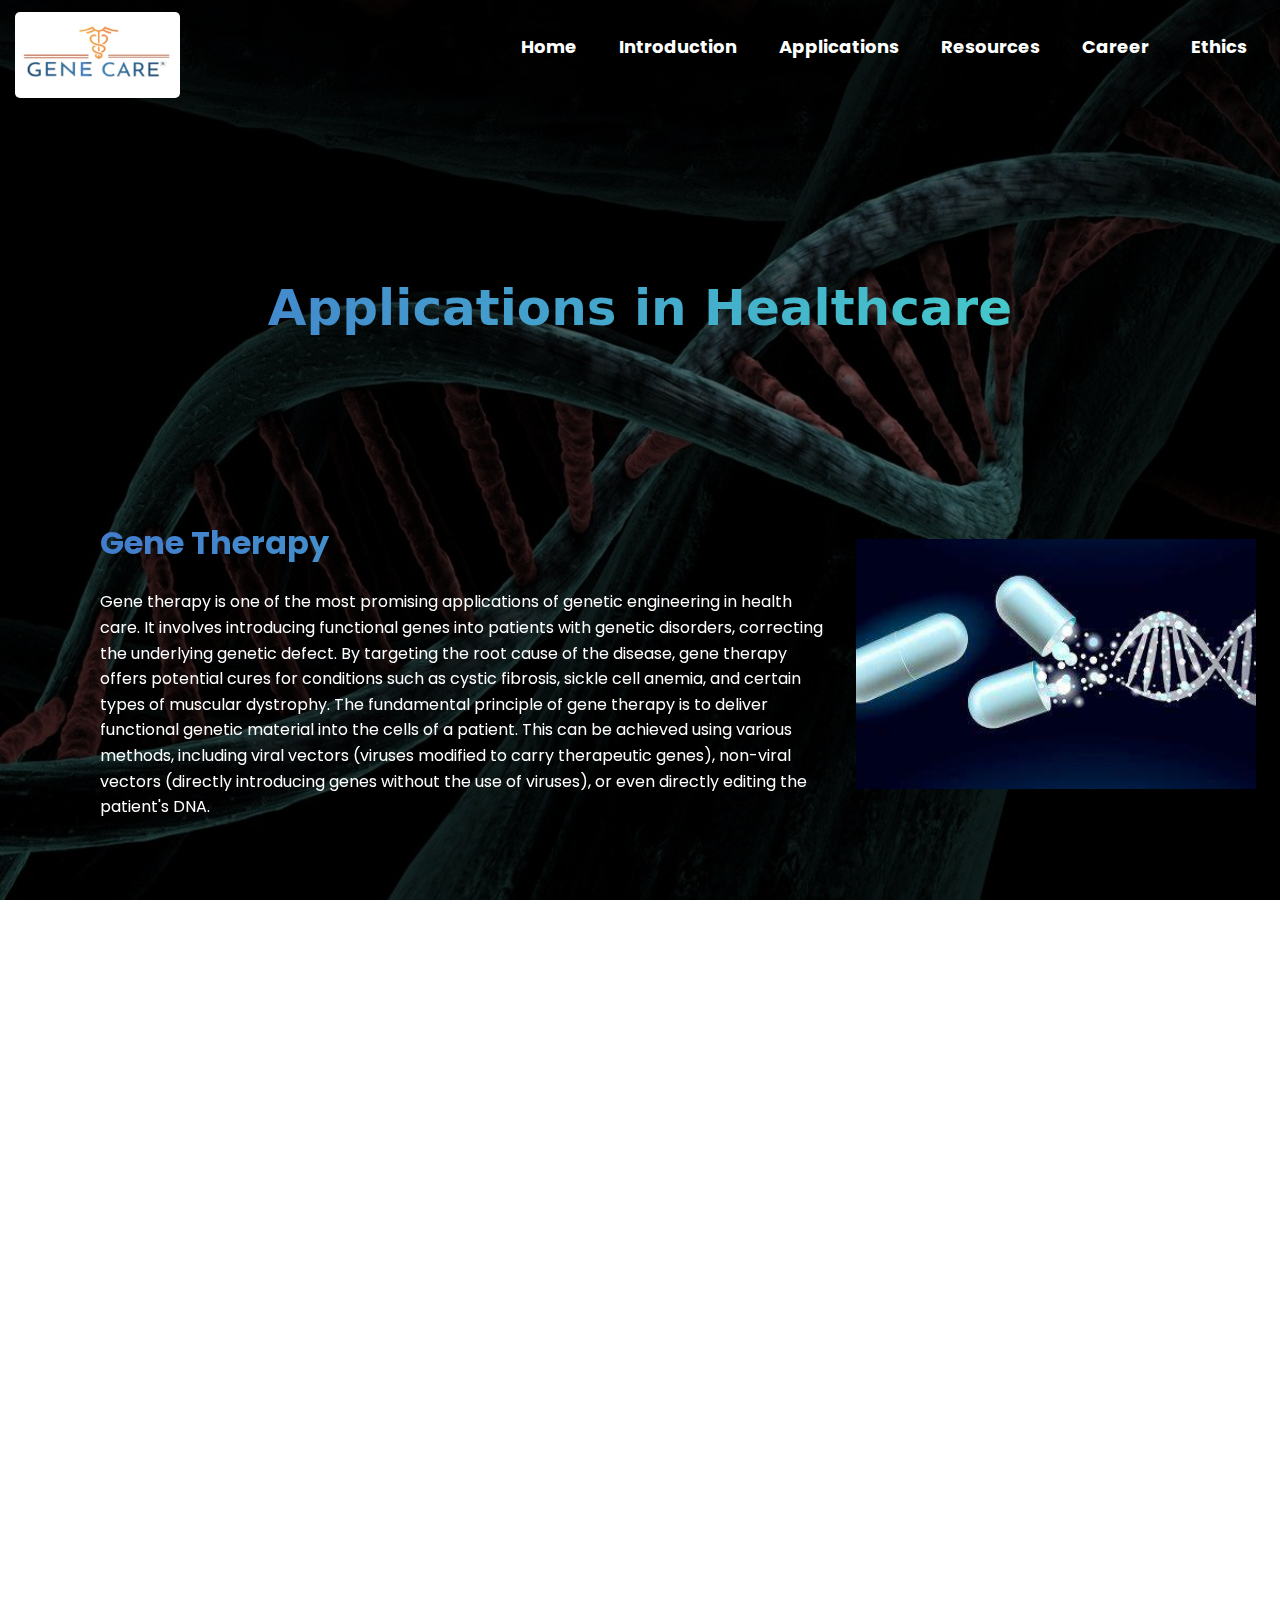
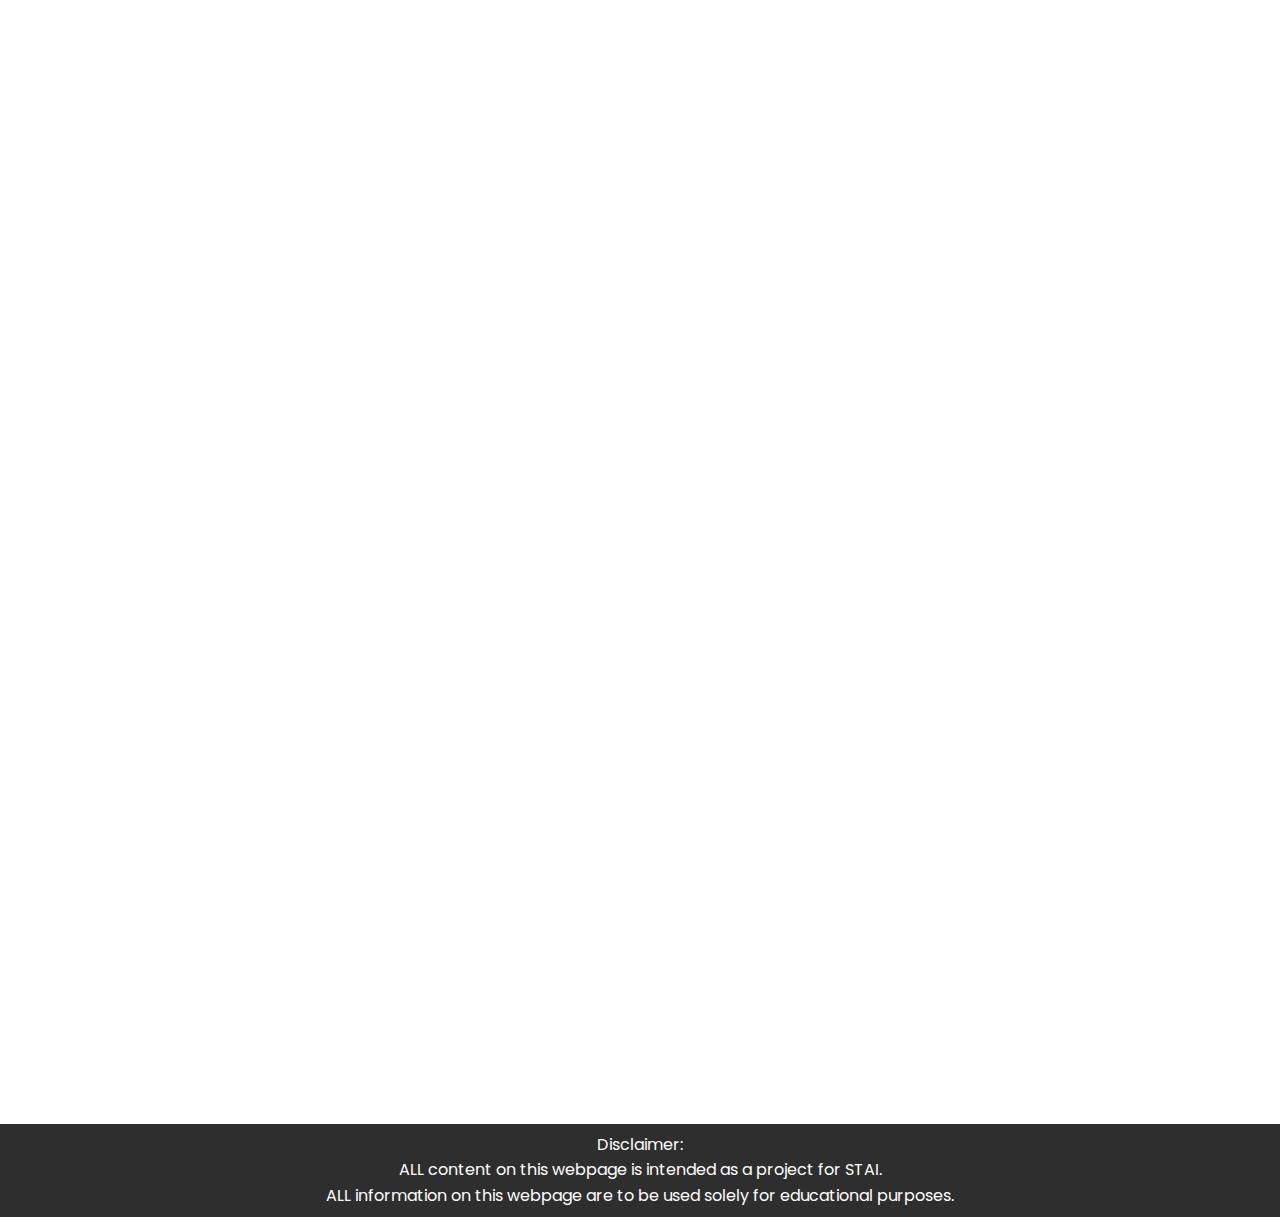
<file: Applications.html>
<!DOCTYPE html>
<html lang="en">
<head>
  <meta charset="UTF-8"> 
  <meta name="viewport" content="width=device-width, initial-scale=1.0">
  <title>GeneCare - Home</title>
  <link rel="stylesheet" href="Common.css">
  <script src="script1.js" defer></script>
  <script src="script2.js" defer></script>
  <link rel="icon" type="image/png" href="Logo2 - Tab.jpg"/>
</head>
<body>
<div class="bgimg">
  <nav>
    <div class="button-container">
      <a href="index.html"><img src="Logo2.jpg" alt="Logo" class="logo"></a>
      <br>
      <ul>
        <li><a href="index.html" >Home</a></li>
        <li><a href="Introduction.html">Introduction</a></li>
        <li><a href="Applications.html">Applications</a></li>
        <li><a href="Resources.html">Resources</a></li>
        <li><a href="Career.html">Career</a></li>
        <li><a href="Ethical_Consideration.html">Ethics</a></li>
      </ul>
      <div class="nav-list-btn">
        <i class="fa-solid fa-bars"></i>
      </div>
    </div>
  </nav>

  <main>
        <h1 style="font-size: 50px; font-family: system-ui, -apple-system, BlinkMacSystemFont, 'Segoe UI', Roboto, Oxygen, Ubuntu, Cantarell, 'Open Sans', 'Helvetica Neue', 
        sans-serif; position: relative; top: 40px; text-align: center;" class="animate-heading">Applications in Healthcare</h1>
        <br><br><br><br><br><br>
      
      <section>
        
        <div class="animate">
          <h1>Gene Therapy</h1>
          <div style="float: right; width: 30%; position: relative; top:-50px;" class="app-img"> <img src="image5.jpeg" width="400" height="250"></div>
          <div style="width: 67%">
            Gene therapy is one of the most promising applications of genetic engineering in health care. It involves introducing functional genes into patients with genetic disorders, correcting the underlying genetic defect. By targeting the root cause of the disease, gene therapy offers potential cures for conditions such as cystic fibrosis, sickle cell anemia, and certain types of muscular dystrophy.
            The fundamental principle of gene therapy is to deliver functional genetic material into the cells of a patient. This can be achieved using various methods, including viral vectors (viruses modified to carry therapeutic genes), non-viral vectors (directly introducing genes without the use of viruses), or even directly editing the patient's DNA.
          </div>
        </div>

        <br><br><br><br><br>

        <div class="animate"> 
          <div style="float: left; width: 60%; position: relative; top: 0px;" class="app-img" > <img src="image7.jpeg" width="350" height="190"></div>
          <h1 style="text-align: right; width: 60%; position: relative; top: -270px;">Personalized Medicine</h1>
          <div style="float: right; width: 60%; position: relative; top: -270px;">
            Genetic engineering enables the identification of genetic variations that influence an individual's response to medications. With this knowledge, healthcare professionals can tailor treatment plans to patients' specific genetic profiles, maximizing therapeutic effectiveness and minimizing adverse reactions.
            The core principle of personalized medicine is to optimize medical care by identifying the specific factors that influence an individual's health and response to treatments. This is achieved through advanced technologies like genetic testing, molecular profiling, and data analytics, which provide insights into an individual's predisposition to diseases, their likely response to medications, and potential risks.
          </div>
        </div>
        
        <br><br><br>

        <div class="animate">
          <h1 style="position: relative; top: -65px;">Genetic Screening</h1>
          <div style="float: left; width: 65%; position: relative; top: -127px;">
            Genetic engineering plays a pivotal role in prenatal and preimplantation genetic screening. These methods help identify genetic abnormalities in embryos or fetuses, enabling parents to make informed decisions about their pregnancy and future health of their child.
            The process of genetic screening typically involves obtaining a sample of an individual's DNA, often through a blood test or a cheek swab. This genetic material is then analyzed to identify specific genetic markers or mutations that are linked to particular diseases or conditions. The results of genetic screening can provide valuable insights into an individual's susceptibility to various health issues, offering opportunities for tailored medical care, surveillance, and preventive measures.
          </div>
          <div style="float: right; width: 30%; position: relative; top:-160px; " class="app-img"> <img src="image6.jpeg" width="400" height="250"></div>
        </div>

        <br><br>

        <div class="animate">
          <div style="float: left; width: 59%; position: relative; top: -30px; " class="app-img"> <img src="image8.jpeg" width="400" height="250"></div>
          <h1 style="text-align: right; width: 59%; position: relative; top: -290px;">Vaccine Development</h1>
          <div style="float: right; width: 60%; position: relative; top: -290px;">
            Genetic engineering has expedited the development of vaccines against various diseases, including those caused by viruses such as COVID-19. Scientists can use genetic material from pathogens to create safer and more effective vaccines, potentially curbing global health threats.
            Vaccine development in genetics refers to the process of creating vaccines by utilizing genetic information about pathogens and the immune response. Genetic insights play a pivotal role in designing vaccines that target specific antigens on pathogens, stimulating the immune system to recognize and neutralize the pathogens upon exposure. This approach offers a more precise and effective way to prevent infectious diseases.
          </div>
        </div>
      </section>

      <br><br><br><br><br>

      <section class="animate">
        <h1 style="position: relative;"> Related:-</h1>
        <div class="related">
        <a href="Applications.html"><img src="related-image1.png" width="160" height="170" class="application" style="margin-right: 30px;"></a>
        <a href="Resources.html"><img src="related-image3.png" width="160" height="170" class="resources" style="margin-right: 30px;"></a>
        <a href="Introduction.html"><img src="related-image2.png" width="160" height="170" class="introduction" style="margin-right: 30px;"></a>
        <a href="Ethical_Consideration.html"><img src="related-image4.png" width="160" height="170" class="ethics" style="margin-right: 30px;"></a>
        <a href="Career.html"><img src="related-image5.png" width="160" height="170" class="ethics" style="margin-right: 30px;"></a>
        </div>
      </section>

  </main>
  
  <footer>
      <p>Disclaimer:</p>
      <p>ALL content on this webpage is intended as a project for STAI.</p>
      <p>ALL information on this webpage are to be used solely for educational purposes.<p>
  </footer>
</div>
<script src="//code.tidio.co/efwoaxdaucuc7khhbc3rvygzfxxpqyd9.js" async></script></body>
</html>
</file>
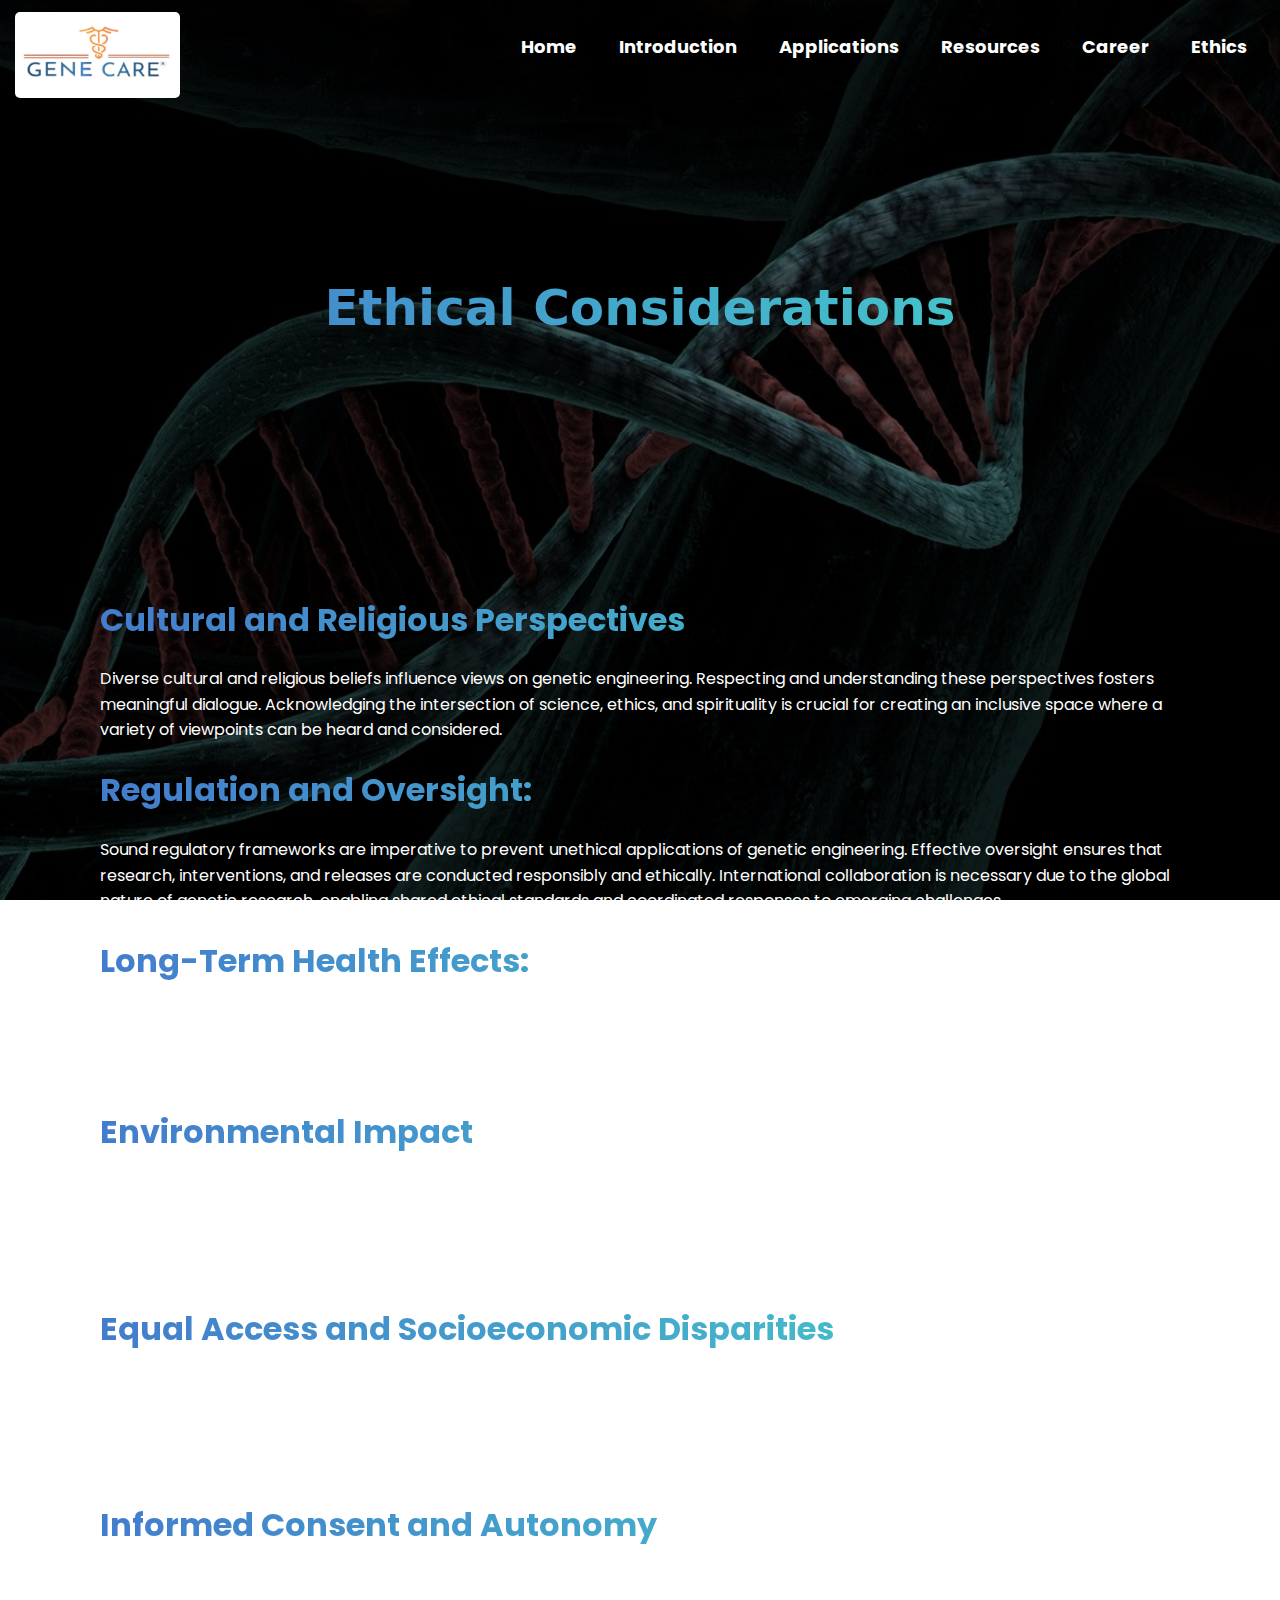
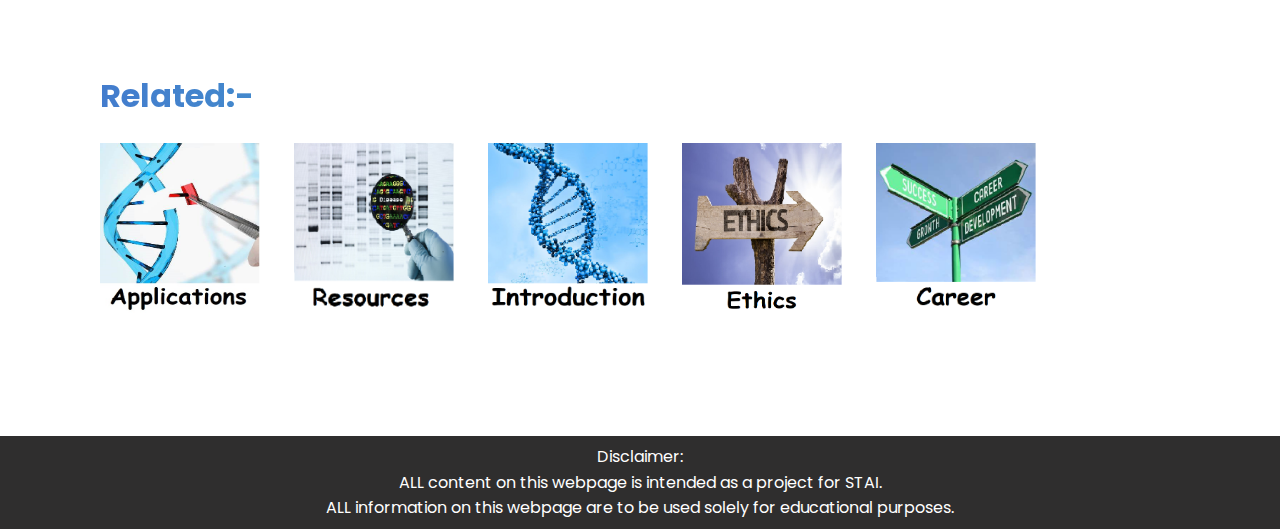
<file: Ethical_Consideration.html>
<!DOCTYPE html>
<html lang="en">
<head>
  <meta charset="UTF-8"> 
  <meta name="viewport" content="width=device-width, initial-scale=1.0">
  <title>GeneCare - Home</title>
  <link rel="stylesheet" href="Common.css">
  <script src="script1.js" defer></script>
  <script src="script2.js" defer></script>
  <link rel="icon" type="image/png" href="Logo2 - Tab.jpg"/>
</head>
<body>
<div class="bgimg">
  <nav>
    <div class="button-container">
      <a href="index.html"><img src="Logo2.jpg" alt="Logo" class="logo"></a>
      <br>
      <ul>
        <li><a href="index.html" >Home</a></li>
        <li><a href="Introduction.html">Introduction</a></li>
        <li><a href="Applications.html">Applications</a></li>
        <li><a href="Resources.html">Resources</a></li>
        <li><a href="Career.html">Career</a></li>
        <li><a href="Ethical_Consideration.html">Ethics</a></li>
      </ul>
      <div class="nav-list-btn">
        <i class="fa-solid fa-bars"></i>
      </div>
    </div>
  </nav>

  <main>
      <div class="clr-chg">
        <h1 style="font-size: 50px; font-family: system-ui, -apple-system, BlinkMacSystemFont, 'Segoe UI', Roboto, Oxygen, Ubuntu, Cantarell, 'Open Sans', 'Helvetica Neue', 
        sans-serif; position: relative; top: 40px; text-align: center;" class="animate-heading">Ethical Considerations</h1>
      </div>  
        <br><br><br><br><br><br><br><br><br>
      <section>
        <h1>Cultural and Religious Perspectives</h1>
        <p>Diverse cultural and religious beliefs influence views on genetic engineering. Respecting and understanding these perspectives fosters meaningful dialogue. Acknowledging the intersection of science, ethics, and spirituality is crucial for creating an inclusive space where a variety of viewpoints can be heard and considered.</p>
        <h1>Regulation and Oversight:</h1>
        <p>Sound regulatory frameworks are imperative to prevent unethical applications of genetic engineering. Effective oversight ensures that research, interventions, and releases are conducted responsibly and ethically. International collaboration is necessary due to the global nature of genetic research, enabling shared ethical standards and coordinated responses to emerging challenges.</p>
        <h1>Long-Term Health Effects:</h1>
        <p>Genetic modifications can have long-term health consequences that extend to future generations. Addressing ethical concerns involves conducting thorough research to understand potential risks and benefits. Longitudinal studies are essential to track the effects of genetic interventions over time, ensuring the well-being of individuals and the sustainability of genetic advancements.</p>
        <h1>Environmental Impact</h1>
        <p>Releasing genetically engineered organisms into the environment carries ethical implications due to potential ecological disruption and unintended consequences. Thorough risk assessments must precede any environmental release to minimize harm. Responsible practices and a commitment to assessing long-term effects are crucial to safeguarding ecosystems and biodiversity from unforeseen genetic modifications.</p>
        <h1>Equal Access and Socioeconomic Disparities</h1>
        <p>Genetic engineering's benefits must be accessible to all, regardless of socioeconomic status, to avoid exacerbating existing inequalities. Ensuring affordable access to genetic interventions and therapies is essential for preventing a divide between those who can and cannot afford such advancements. Ethical considerations include the responsibility to prioritize equity and prevent technologies from becoming exclusive to certain economic groups.</p>
        <h1>Informed Consent and Autonomy</h1>
        <p>Obtaining informed consent is vital in genetic engineering, ensuring individuals understand the procedures, risks, and potential outcomes. Ethical concerns arise when pressure or coercion skews autonomous decision-making. A transparent and comprehensive informed consent process respects individuals' right to make choices about their own genetic interventions or participation in research.</p>
      </section>

      <section>
        <h1 style="position: relative;"> Related:-</h1>
        <div class="related">
        <a href="Applications.html"><img src="related-image1.png" width="160" height="170" class="application" style="margin-right: 30px;"></a>
        <a href="Resources.html"><img src="related-image3.png" width="160" height="170" class="resources" style="margin-right: 30px;"></a>
        <a href="Introduction.html"><img src="related-image2.png" width="160" height="170" class="introduction" style="margin-right: 30px;"></a>
        <a href="Ethical_Consideration.html"><img src="related-image4.png" width="160" height="170" class="ethics" style="margin-right: 30px;"></a>
        <a href="Career.html"><img src="related-image5.png" width="160" height="170" class="ethics" style="margin-right: 30px;"></a>
        </div>
      </section>

  </main>

  <footer>
    <p>Disclaimer:</p>
    <p>ALL content on this webpage is intended as a project for STAI.</p>
    <p>ALL information on this webpage are to be used solely for educational purposes.</p>
  </footer>
</div>
<script src="//code.tidio.co/efwoaxdaucuc7khhbc3rvygzfxxpqyd9.js" async></script>
</body>
</html>
</file>
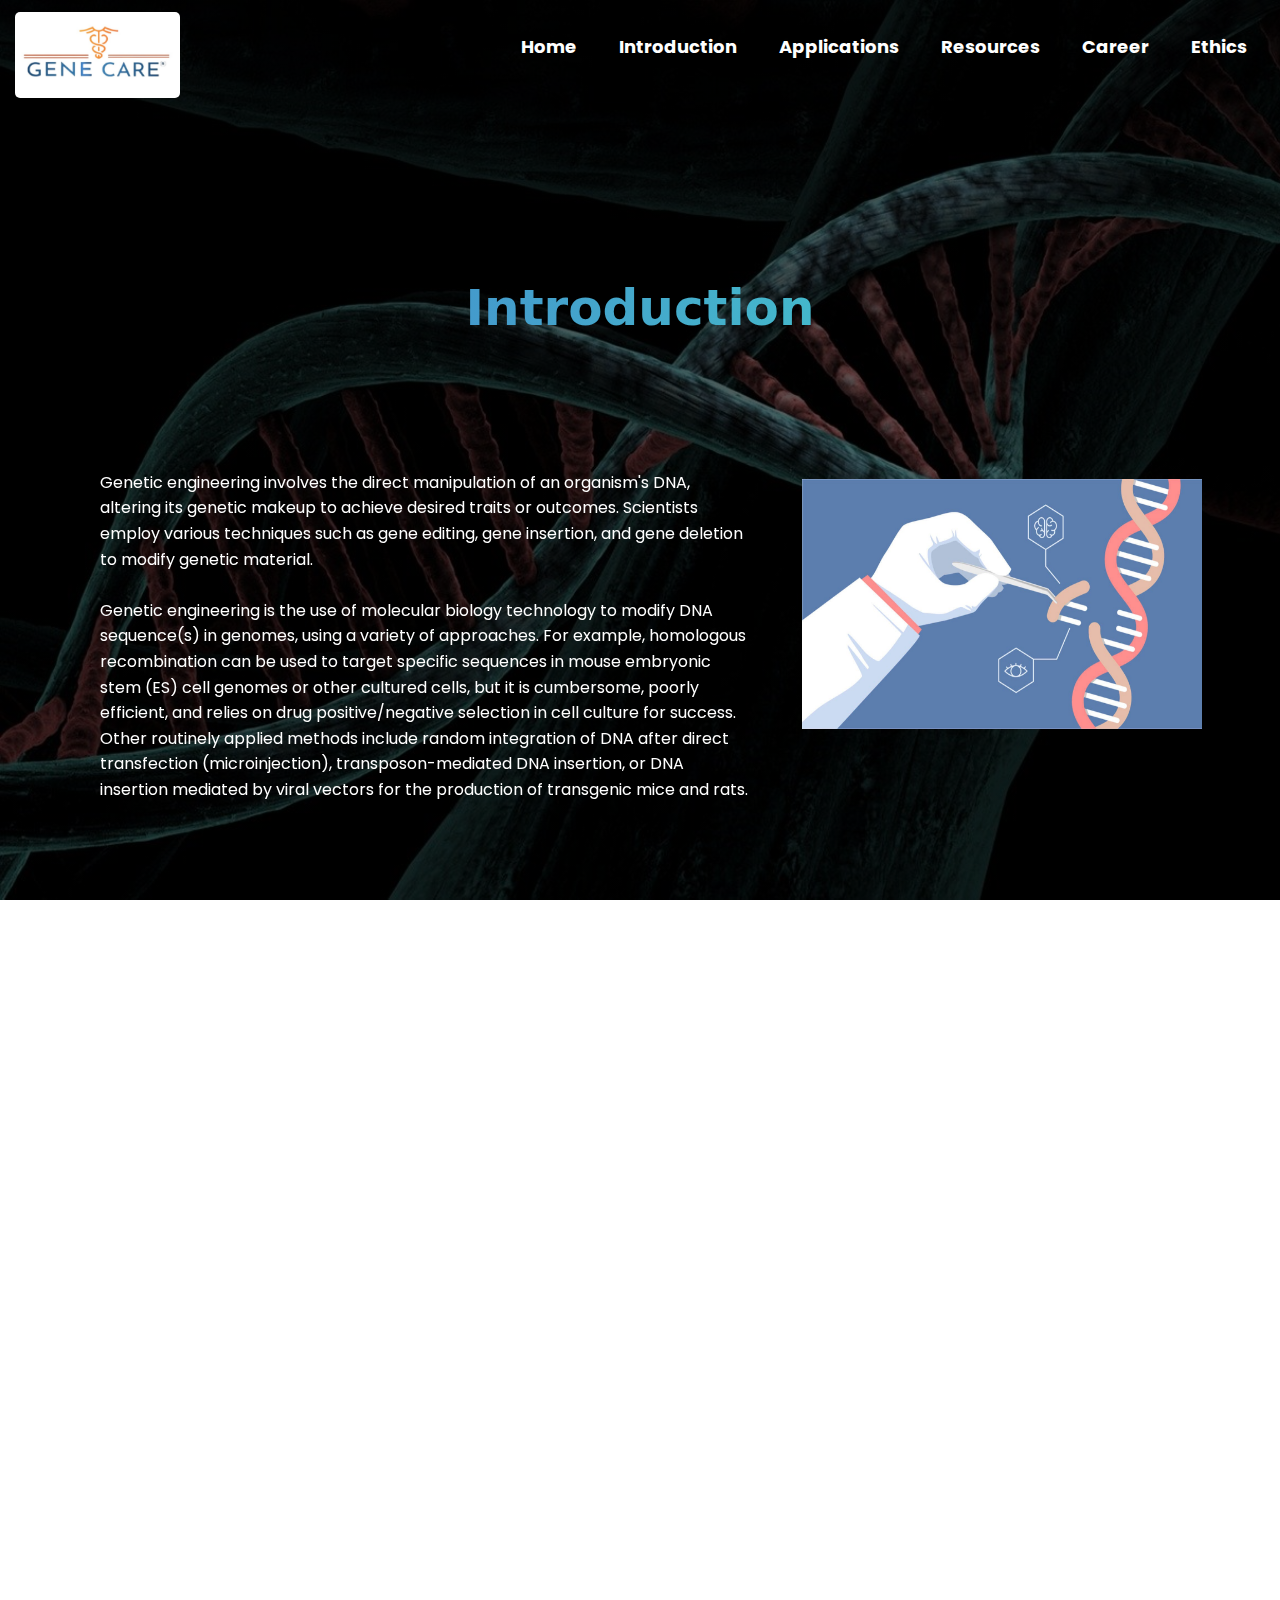
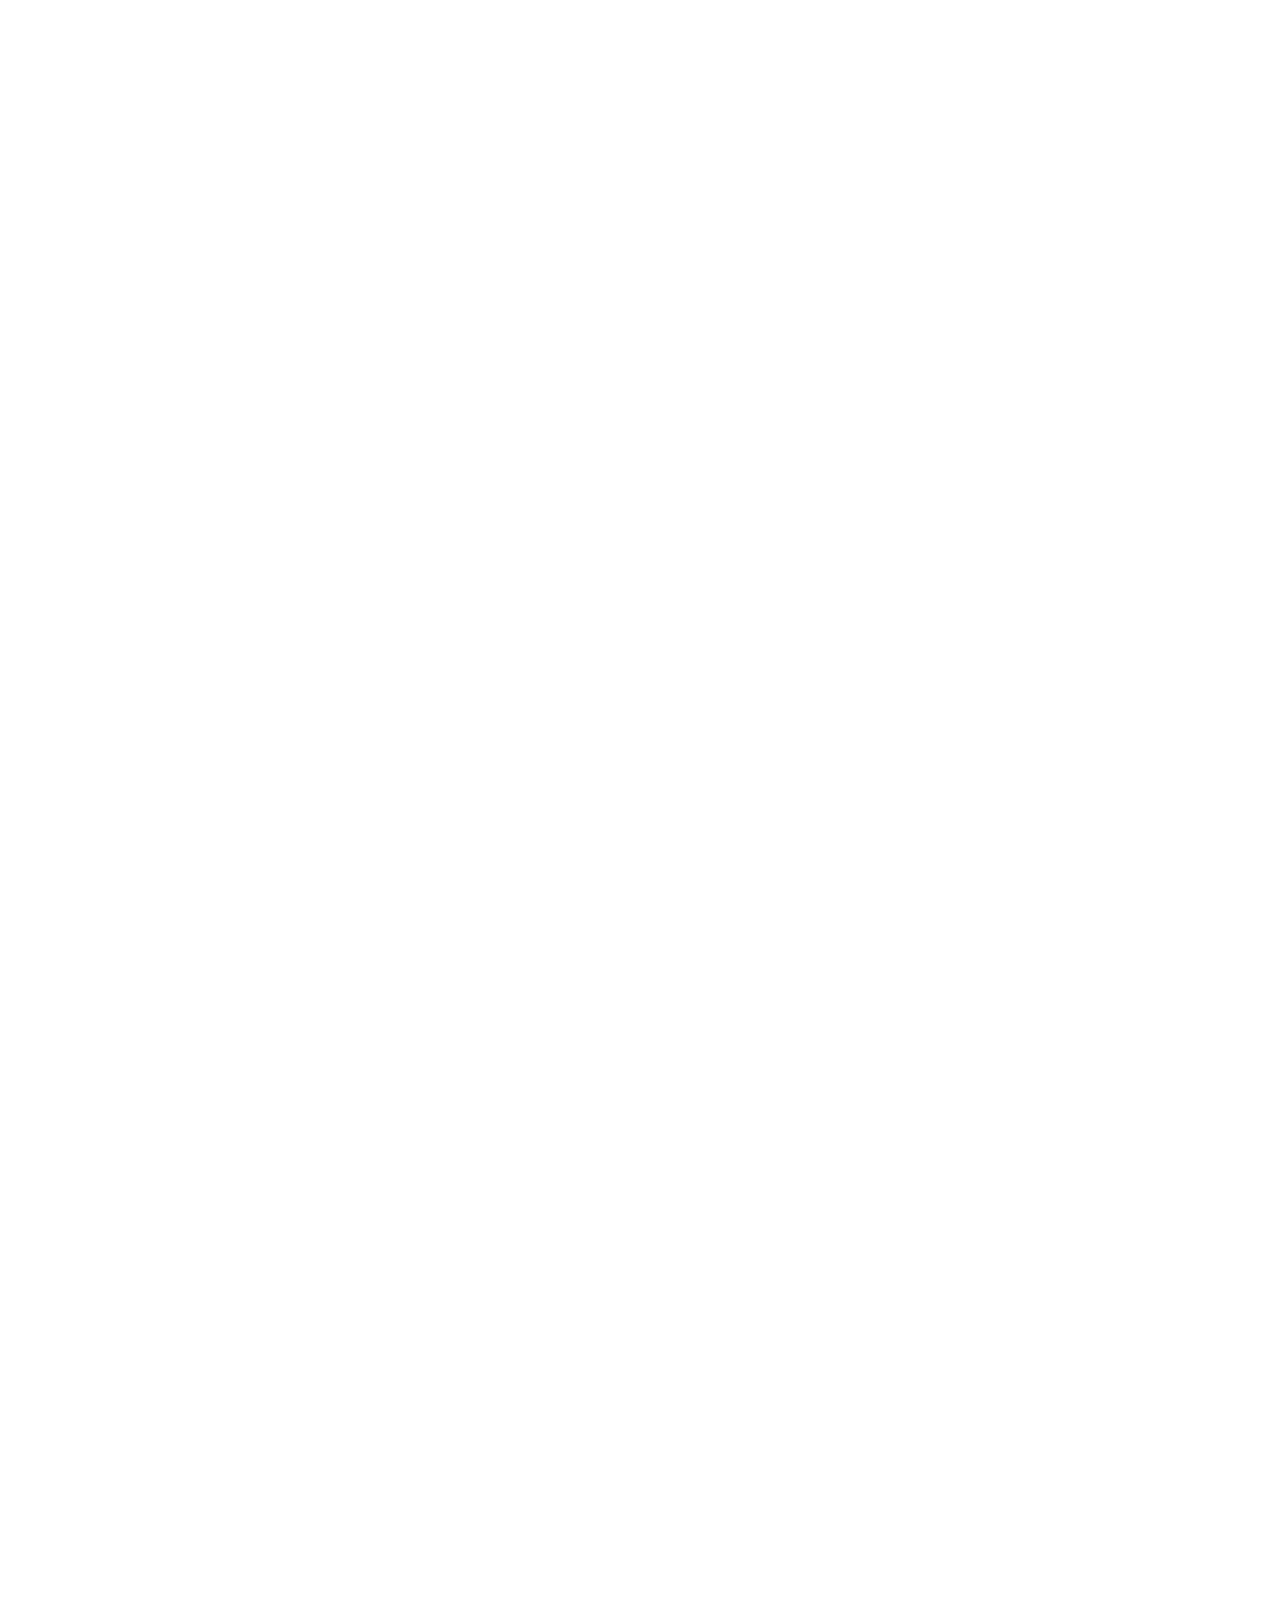
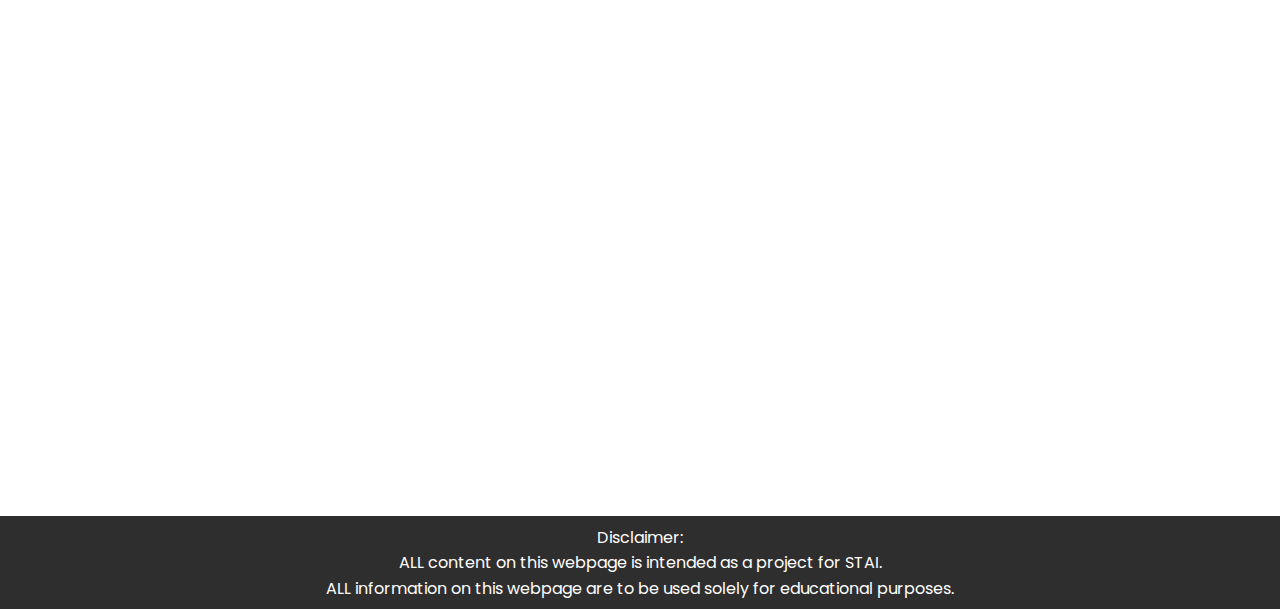
<file: Introduction.html>
<!DOCTYPE html>
<html lang="en">
<head>
  <meta charset="UTF-8"> 
  <meta name="viewport" content="width=device-width, initial-scale=1.0">
  <title>GeneCare - Home</title>
  <link rel="stylesheet" href="Common.css">
  <script src="script1.js" defer></script>
  <script src="script2.js" defer></script>
  <link rel="icon" type="image/png" href="Logo2 - Tab.jpg"/>
</head>
<body>
<div class="bgimg">
  <nav>
    <div class="button-container">
      <a href="index.html"><img src="Logo2.jpg" alt="Logo" class="logo"></a>
      <br>
      <ul>
        <li><a href="index.html" >Home</a></li>
        <li><a href="Introduction.html">Introduction</a></li>
        <li><a href="Applications.html">Applications</a></li>
        <li><a href="Resources.html">Resources</a></li>
        <li><a href="Career.html">Career</a></li>
        <li><a href="Ethical_Consideration.html">Ethics</a></li>
      </ul>
      <div class="nav-list-btn">
        <i class="fa-solid fa-bars"></i>
      </div>
    </div>
  </nav>
    <main style="overflow: hidden;">
        <h1 style="font-size: 50px; font-family: system-ui, -apple-system, BlinkMacSystemFont, 'Segoe UI', Roboto, Oxygen, Ubuntu, Cantarell, 'Open Sans', 'Helvetica Neue', 
        sans-serif; position: relative; top: 40px; text-align: center;" class="animate-heading">Introduction</h1>
        <br><br><br><br><br> 

      <section>
        <div class="animate">
          <div style="float: right; width: 35%; position: relative; top: 9px;" class="intro-img" > <img src="image2.jpeg" width="400" height="250" ></div>
        </div>
        <div style="width: 60%;" class="animate">
          Genetic engineering involves the direct manipulation of an organism's DNA, altering its genetic makeup to achieve desired 
          traits or outcomes. Scientists employ various techniques such as gene editing, gene insertion, and gene deletion to modify 
          genetic material.
        </div>

        <br>

          <div style="width: 60%" class="animate">
          Genetic engineering is the use of molecular biology technology to modify DNA sequence(s) in genomes, using a variety of approaches.
          For example, homologous recombination can be used to target specific sequences in mouse embryonic stem (ES) cell genomes or other cultured cells, but it is cumbersome, poorly efficient, and relies on drug positive/negative selection in cell culture for success. 
          Other routinely applied methods include random integration of DNA after direct transfection (microinjection), transposon-mediated DNA insertion, or DNA insertion mediated by viral vectors for the production of transgenic mice and rats. 
          </div>
          <br>
          <div style="width: 100%" class="animate">
          Random integration of DNA occurs more frequently than homologous recombination, but has numerous drawbacks, despite its efficiency. The most elegant and effective method is technology based on guided endonucleases, because these can target specific DNA sequences. 
          Since the advent of clustered regularly interspaced short palindromic repeats or CRISPR/Cas9 technology, endonuclease-mediated gene targeting has become the most widely applied method to engineer genomes, supplanting the use of zinc finger nucleases, transcription activator-like effector nucleases, and meganucleases. 
          </div>
        <div class="animate">
          <div style="float: right; width: 35%; position: relative; top: 20px;" class="intro-img"> <img src="image9.jpeg" width="400" height="250"></div>
        </div>

        <br>
        
          <div style="width: 60%" class="animate">
          Future improvements in CRISPR/Cas9 gene editing may be achieved by increasing the efficiency of homology-directed repair. Here, we describe principles of genetic engineering and detail:
          
          <ol>
            <li>how common elements of current technologies include the need for a chromosome break to occur</li>
            <li>The use of specific and sensitive genotyping assays to detect altered genomes</li>
            <li>delivery modalities that impact characterization of gene modifications.</li>
          </ol>
          </div>
          
          <div style="float: left; width: 60%" class="animate">
          In summary, while some principles of genetic engineering remain steadfast, others change as technologies are ever-evolving and continue to revolutionize research in many fields.
          </div>

        <br><br><br>

        <h1 style="font-size: 28px;" class="animate">Principles of Genetic Engineering</h1>
        
          <h1 style="font-size: 25px;" class="animate">1. Types of Genetic Modifications</h1>
          <div style="width: 100%" class="animate">
          There are many types of genetic modifications that can be made to the genome. This encompasses knockouts (gene deletions), knockins (gene insertions), and sequence replacements, all precisely targeted. Deletions impact gene expression, with even slight changes altering protein structure/function. Insertions introduce new genetic elements, and knockins utilizing fluorescent markers can both silence and mark genes. Sequence replacements serve a dual purpose, like blocking one gene while activating another. Techniques like conditional alleles and site-specific recombinases (e.g., Cre, FLP) control gene activity. Inducible alleles remain inactive until activated by recombinases. Mouse models exemplify these strategies, aiding research endeavors by offering tools for gene manipulation and tissue-specific expression. Overall, these techniques hold immense potential for advancing our understanding of genetics and disease mechanisms.
          </div>
          <br>
        <div class="animate">
          <div style="margin-left: 450px ;" class="intro-img"> <img src="image10.jpeg" width="400" height="250"></div>
        </div>

        <br>

        <h1 style="font-size: 25px;" class="animate">2. Genetic Engineering with CRISPR/Cas9</h1>

        <div class="animate">
          <div style="float: right; width: 35%; position: relative; top: 0px;" class="intro-img"> <img src="image12.jpeg" width="450" height="300"></div>
        </div>
        <div style="width: 60%" class="animate">
          Gene targeting using CRISPR/Cas9 involves inducing a double-strand DNA break in the target cell, leading to either nonhomologous end joining (NHEJ) repair or homology-directed repair (HDR). NHEJ often results in small insertions or deletions (indels) causing mRNA frame shifts and protein loss. HDR, involving a template, can insert modified genetic sequences flanked by homology arms. Applications include gene knockouts, point mutations, gene replacements, conditional genes, Cre-inducible genes, and large DNA deletions.
        </div>
        <br>
        <div style="width: 60%" class="animate">
          CRISPR/Cas9 gene editing follows several steps. A gene is selected, and the desired allele is specified. Single guide RNAs (gRNAs) are chosen using tools like CRISPOR, considering the protospacer-adjacent motif (PAM) and minimizing off-target effects. gRNAs can be chemically synthesized with improved stability. Cas9 protein variants are used for specificity, like Sigma-Aldrich's enhanced specificity Cas9 and Integrated DNA Technologies' high-fidelity Cas9. These engineered Cas9 versions, such as HF1 Cas9, hyperaccurate Cas9, and evolved Cas9, aim for greater precision.
        </div>
        <br>
        <div style="width: 100%" class="animate">
          To execute gene editing, gRNAs and Cas9 protein are combined and delivered to the target cell, inducing a chromosome break. This leads to gene knockout through frame shifts or DNA deletion. Successful implementation of CRISPR/Cas9-based modifications involves precise target selection, careful gRNA and Cas9 choice, and effective delivery methods.
        </div>

        <br>

        <h1 style="font-size: 25px;" class="animate">2. Gene Editing in Immortalized Cell Lines</h1>
        <div style="width: 100%" class="animate">
          CRISPR/Cas9 gene editing encounters distinct challenges in immortalized cell lines compared to transgenic animal models. Cell lines vary in traits such as growth rates, chromosome anomalies, and DNA damage responses. In contrast to animal models, where single allele edits can be bred to homozygosity, cell line editing necessitates screening for homozygous gene edits due to allele modifications. Copy number variations within cell lines can hinder efficiency, while factors like aberrant chromosome counts and repetitive regions complicate PCR analysis of edits. Addressing these hurdles, employing next-generation sequencing (NGS) on clonal isolates aids in understanding copy number variations.
        </div>
        <br>
        <div class="animate">
          <div style="left: 430px; position: relative; top: 0px;" class="intro-img"> <img src="image13.jpeg" width="450" height="300"></div>
        </div>

          <br>
          <div style="width: 100%" class="animate">
            Diverse cell types mandate testing different CRISPR/Cas9 delivery methods. Viral or transposon-based approaches may lead to genome integration, causing sustained CRISPR/Cas9 expression and potential off-target effects. Varying efficiencies in transfection and electroporation depend on cell lines and CRISPR/Cas9 reagent forms. Subsequent to delivery, clonal isolation reveals edited cell lines, sometimes with unexpected phenotypes due to non-target gene edit events. Flow cytometry assists single-cell isolation, with adjustments needed for optimal cell viability. Unequal gene alleles in different clonal isolates and challenging single-cell growth further complicate isolation. However, innovations like fluorescent Cas9 and RNAs, Cas9-nickases, and Cas9-base editing enzyme fusions offer promise in mitigating these challenges, streamlining cell line editing.
          </div>

      <br>

      <section class="animate">
        <h1 style="position: relative; font-size: 25px;">Related:-</h1>
        <div class="related">
        <a href="Applications.html"><img src="related-image1.png" width="160" height="170" class="application" style="margin-right: 30px;"></a>
        <a href="Resources.html"><img src="related-image3.png" width="160" height="170" class="resources" style="margin-right: 30px;"></a>
        <a href="Ethical_Consideration.html"><img src="related-image4.png" width="160" height="170" class="ethics" style="margin-right: 30px;"></a>
        <a href="Career.html"><img src="related-image5.png" width="160" height="170" class="ethics" style="margin-right: 30px;"></a>
        </div>
      </section>

    </div>
    </main>

    <footer>
        <p>Disclaimer:</p>
        <p>ALL content on this webpage is intended as a project for STAI.</p>
        <p>ALL information on this webpage are to be used solely for educational purposes.<p>
    </footer>
</div>
<script src="//code.tidio.co/efwoaxdaucuc7khhbc3rvygzfxxpqyd9.js" async></script>
<script>

</script>
</body>
</html>
</file>
<file: Common.css>
@import url('https://fonts.googleapis.com/css2?family=Poppins&display=swap');

  *{
  box-sizing: border-box;
  font-family: 'Poppins', sans-serif;;
}

.logo {
  border-top-right-radius: 10%;
  border-top-left-radius: 10%;
  border-radius: 5px;
  position: relative;
  width: 165px;
  height: auto;
  justify-content: space-between;
  align-items: center;
  justify-content: center;
  top: 12px;
  left: 15px;
}

.logo:hover{
  transition: transform .15s;
  transform: scale(1.05)
}

.button-container {
  position: relative;
  display: flex;
  direction: right;
  align-items: center;
  justify-items: center;
  justify-content: space-between;
}


body, ul, li {
  margin: 0; 
  padding: 0;
}

.bgimg{
  background-image: linear-gradient(rgba(0, 0, 0, 0.712), rgba(0, 0, 0, 0.525)), url(bg2.jpg);
  background-size: cover ;
  background-attachment: fixed;
  transition: background-image 0.5s ease;
}

body {
  line-height: 1.6;
  /*background: linear-gradient(to -bottom, rgb(76, 75, 82),rgb(2,3,51));*/
  overflow: auto;
  /*background: linear-gradient(#000000 10%, #0056b3 50%);*/
}

header {
  background-color: #333;
  color: #fff;
  text-align: center;
  padding: 1rem;
}
  
nav {
  /*background-color: #444;*/
  font-size: large;
  font-family: sans-serif;
  padding: 0px;
  /*background: transparent;*/
}
  
nav ul {
  list-style: none;
  transition: 0.5s;
  display: flex;
  margin-inline-end: 12px;
}
  
nav li {
  display: inline-block;
  margin: 1px;
  padding: 7px 20px;
  border-radius: 50px;
  /*background-color: #6c757d;*/
  font-size: 18px;
  font-weight: bold;
  font-family: Arial, Helvetica, sans-serif;
}

nav li:hover{
  text-decoration: underline rgb(255, 255, 255);
  transition: transform .1s;
  transform: scale(1.067);
  background-color: #6c757d;
}
  
nav a {
  position: relative;
  text-decoration: none;
  color: #fff;
}

.nav-list-btn{
  color: #fff;
  font-size: 1.5rem;
  cursor: pointer;
  display: none;
}
  
main {
  padding: 100px;
  color: #fff;
}

.home-img:hover{
  transition: transform .1s;
  transform: scale(1.01);
  border-radius: 5px;
}

.intro-img:hover{
  transition: transform .1s;
  transform: scale(1.01);
  border-radius: 5px;
}

.app-img:hover{
  transition: transform .1s;
  transform: scale(1.01);
  border-radius: 5px;
}

.eth-home:hover{
  transition: transform .1s;
  transform: scale(1.01);
  border-radius: 5px;
}

.resources-img:hover{
  transition: transform .1s;
  transform: scale(1.04);
  border-radius: 5px;
}
  
section {
  margin-bottom: 1rem;
}
  
footer {
  background-color: #2f2e2e;
  color: #fff;
  line-height: 0.6;
  text-align: center;
  padding: 0.005rem;
}

html{
  scroll-behavior: smooth;
}

h1 {
  font-size: column-fill;
  background: linear-gradient(to right, rgb(67, 124, 205), rgb(69, 214, 202));
  -webkit-background-clip: text;
  -webkit-text-fill-color: transparent;
}

body, html {
  margin: 0;
  padding: 0;
  height: 100%;
}

.video-container {
  position: relative;
  width: 100%;
  height: 100vh; /* Adjust as needed */
  overflow: hidden;
}

.video-container video {
  position: absolute;
  top: 0;
  left: 0;
  width: 100%;
  height: 100%;
  object-fit: cover;
  background: linear-gradient(to right, rgb(67, 124, 205), rgb(69, 214, 202));
}

.content {
  position: relative;
  z-index: 1; /* Place the content above the video */
  text-align: center;
  align-items: center;
  top: 35%;
  /*background: transparent;*/
  background: linear-gradient(rgba(0, 0, 0, 0.323), rgba(0, 0, 0, 0.323));
  margin-left: 30%;
  margin-right: 30%;
  border-radius: 10px;
}

.animate{
  opacity: 0;
  filter: blur(5px);
  transform: translateX(-5%);
  transition: opacity 1s ease, transform 1.5s ease;
}

.animate.animate-show{
  opacity: 1;
  filter: blur(0);
  transform: translateX(0);
}

.animate-heading{
  opacity: 0;
  filter: blur(5px);
  transform: translateY(40%);
  transition: opacity 1s ease, transform 0.8s ease;
}

.animate-heading.animate-show{
  opacity: 1;
  filter: blur(0);
  transform: translateX(0);
}

.related{
  position: relative;
  align-items: center;
  justify-items: center;
  justify-content: space-between;
}

.application:hover{
  transition: transform .1s;
  transform: scale(1.05);
}

.ethics:hover{
  transition: transform .1s;
  transform: scale(1.05);
}

.introduction:hover{
  transition: transform .1s;
  transform: scale(1.05);
}

.resources:hover{
  transition: transform .1s;
  transform: scale(1.05);
}

.home:hover{
  transition: transform .1s;
  transform: scale(1.05);
}

.research{
  width: 700px;
  height: 800px;
  margin-left: 22%;
  border-radius: 6px;
}

.research-video{
  border-radius: 10px;
}

.resource-vid-flex{
  list-style: none;
  display: flex;
  justify-content: space-between;
  margin-inline-start: 30px;
  margin-inline-end: 30px;
}

.research-video:hover{
  transition: transform .1s;
  transform: scale(1.02);
  
}

.books{
  width: 200px;
  height: 280px;
  border-radius: 10px;
}

.books:hover{
  transition: transform .1s;
  transform: scale(1.02);
}

.book-list{
  display: flex;
  list-style: none;
  justify-content: space-between;
}

.buy-list{
  list-style: none;
  justify-content: space-between;
  padding: 10px 3.5%;
}

.buy-now{
  color: #fff;
  font-size: 17px;
  font-weight: 500;
}

.buy-list{
  display: flex;
}

.buy-now{
  text-decoration: none;
  display: inline-block;
  border: 2px solid #fff;
  padding: 7px 15px;
  border-radius: 50px;
}

.buy-now:hover{
  transition: transform .1s;
  transform: scale(1.01);
  padding: 8px 16px;
  font-size: 18px;
}

.person-img-list{
  list-style: none;
  display: flex;
  justify-content: space-between;
  margin-inline-end: 100px;
  margin-inline-start: 100px;
}

.person-list{
  list-style: none;
  display: flex;
  justify-content: space-between;
}

.person-list p{
  text-align: center;
  margin-bottom: 30px;
  padding: 0.8rem;
  background: rgba(0, 170, 255, 0.744);
}

.person-list a{
  text-decoration: none;
  color: #fff;
  padding: 5px 9px;
  border: 2px solid #fff;
  border-radius: 20px;
}

.person-list a:hover{
  padding: 6px 10px;
  font-size: 17px;
  transition: transform .1s;
  transform: scale(1.02);
}

.person-img{
  width: 200px;
  height: 200px;
  border-radius: 110%;
}

.person-name{
  text-align: center;
  padding: 1rem;
  font-size: 22px;
}

.career-vid{
  display: flex;
  list-style: none;
  justify-content: space-between;
  margin-inline-start: 50px;
  margin-inline-end: 50px;
}

.list-info{
  text-align: center;
}

.faq-question{
  padding: 1rem;
  background: rgba(0, 149, 255, 0.807);
  border-radius: 7px;
}

.faq-answer {
  display: none;
  padding: 1rem;
  background: rgba(15, 144, 30, 0.844);
  border-radius: 7px;
}

.plus-icon{
  font-size: 25px;
  font-weight: 200;
  position: relative;
  cursor: pointer;
}

.plus-icon:hover{
  background: rgb(0, 119, 255);
  border-radius: 5px;
}

@media screen and (max-width: 950px){
  nav ul{
    display: none;
  }
  .nav-list-btn{
    display: contents;
  }
}
</file>
